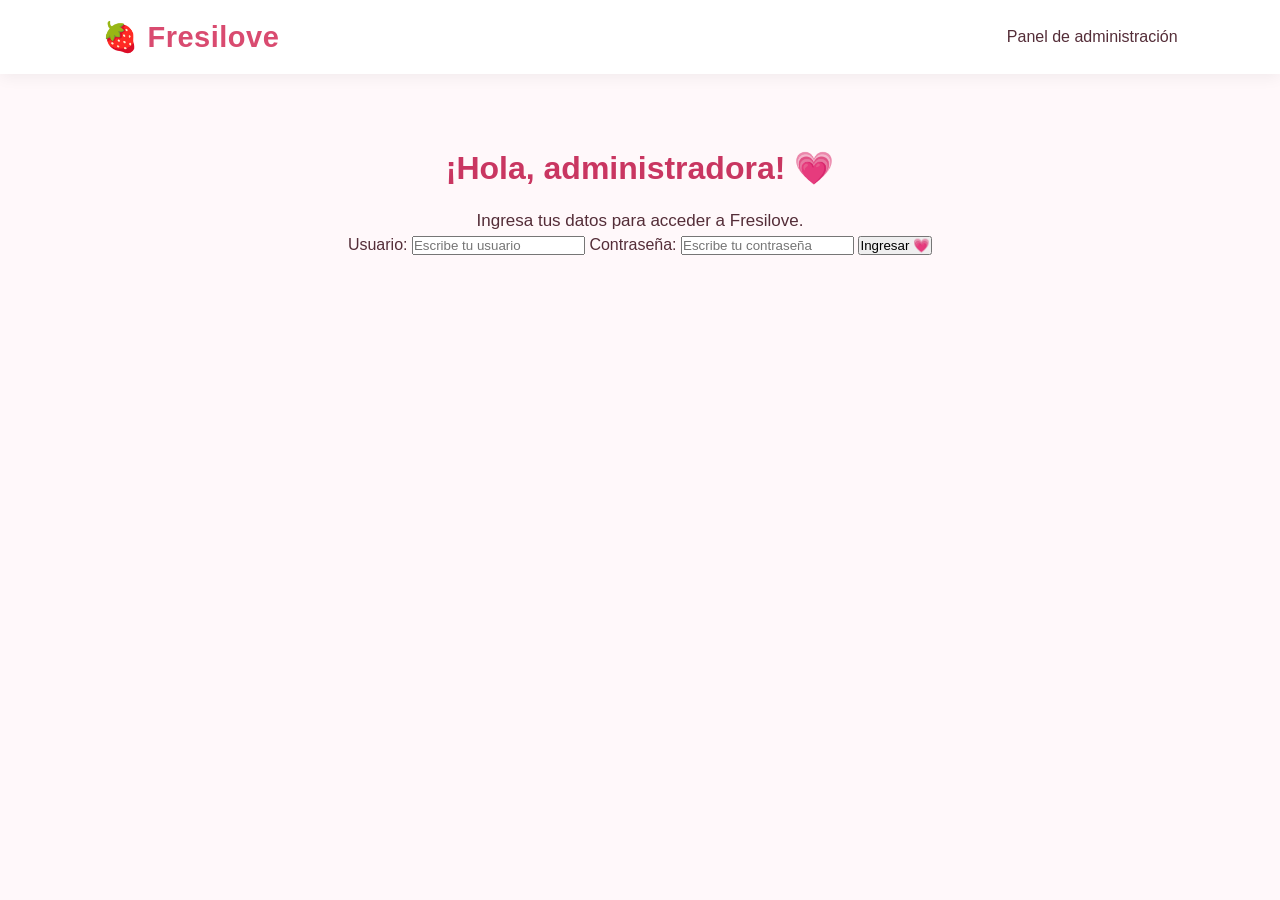
<file: admin.html>
<!DOCTYPE html>
<html lang="es">
<head>
    <meta charset="UTF-8">
    <meta name="viewport" content="width=device-width, initial-scale=1.0">
    <title>Administración | Fresilove 🍓</title>
    <link rel="stylesheet" href="style.css">
    <script src="admin.js" defer></script>
</head>

<body>

    <header>
        <h1>🍓 Fresilove</h1>
        <p>Panel de administración</p>
    </header>

    <main>

        <section id="login">
            <h2>¡Hola, administradora! 💗</h2>
            <p>Ingresa tus datos para acceder a Fresilove.</p>

            <form onsubmit="iniciarSesion(event)">

                <label for="usuario">Usuario:</label>
                <input
                    type="text"
                    id="usuario"
                    placeholder="Escribe tu usuario"
                    required
                >

                <label for="contrasena">Contraseña:</label>
                <input
                    type="password"
                    id="contrasena"
                    placeholder="Escribe tu contraseña"
                    required
                >

                <button type="submit">Ingresar 💗</button>

                <p id="mensajeLogin"></p>

            </form>
        </section>

        <section id="panel" style="display: none;">

            <h2>¡Bienvenida a tu panel! 🍓</h2>
            <p>Desde aquí podrás administrar tu emprendimiento.</p>

            <div class="opciones-admin">
                <div>
                    <h3>🍓 Productos</h3>
                    <p>Gestiona el catálogo de Fresilove.</p>
                </div>

                <div>
                    <h3>📦 Pedidos</h3>
                    <p>Consulta y organiza los pedidos de tus clientes.</p>
                </div>

                <div>
                    <h3>💗 Bienvenida</h3>
                    <p>Tu espacio para administrar Fresilove.</p>
                </div>
            </div>

            <button onclick="cerrarSesion()">Cerrar sesión</button>

        </section>

    </main>

</body>
</html>
</file>
<file: style.css>
/* 🍓 CONFIGURACIÓN GENERAL */

* {
    margin: 0;
    padding: 0;
    box-sizing: border-box;
    scroll-behavior: smooth;
}

body {
    font-family: 'Segoe UI', sans-serif;
    background-color: #fff8fa;
    color: #542d38;
}

/* 🍓 ENCABEZADO */

header {
    background-color: #ffffff;
    padding: 20px 8%;
    display: flex;
    justify-content: space-between;
    align-items: center;
    flex-wrap: wrap;
    gap: 15px;
    box-shadow: 0 3px 15px rgba(0,0,0,0.06);
    position: relative;
    z-index: 10;
}

header h1 {
    color: #d94b70;
    font-size: 29px;
    letter-spacing: 0.5px;
}

nav {
    display: flex;
    flex-wrap: wrap;
    gap: 22px;
}

nav a {
    text-decoration: none;
    color: #542d38;
    font-weight: 600;
    transition: 0.3s;
}

nav a:hover {
    color: #e75480;
}

/* 🍓 INICIO */

#inicio {
    min-height: 450px;
    background: linear-gradient(135deg, #ffe0e8, #fff1f4, #ffedf3);
    display: flex;
    flex-direction: column;
    justify-content: center;
    align-items: center;
    text-align: center;
    padding: 60px 20px;
}

#inicio h2 {
    font-size: 42px;
    color: #c93661;
    margin-bottom: 20px;
}

#inicio p {
    font-size: 18px;
    max-width: 550px;
    line-height: 1.7;
    margin-bottom: 25px;
}

/* BOTÓN INICIO */

#inicio button {
    background: linear-gradient(135deg, #e75480, #d94378);
    color: white;
    border: none;
    padding: 14px 30px;
    border-radius: 30px;
    font-weight: bold;
    font-size: 16px;
    cursor: pointer;
    transition: 0.3s;
    box-shadow: 0 5px 14px rgba(217,75,112,0.2);
}

#inicio button:hover {
    background-color: #ad294e;
    transform: translateY(-3px);
    box-shadow: 0 8px 18px rgba(217,75,112,0.25);
}

/* 🍓 SECCIONES GENERALES */

section {
    padding: 75px 8%;
    text-align: center;
}

section h2 {
    font-size: 32px;
    color: #c93661;
    margin-bottom: 20px;
}

section p {
    font-size: 17px;
    line-height: 1.7;
}

/* 🍓 CATÁLOGO */

#catalogo {
    background-color: white;
}

.productos {
    display: flex;
    justify-content: center;
    align-items: stretch;
    gap: 25px;
    flex-wrap: wrap;
    margin: 40px auto;
}

.producto {
    background-color: #fff5f8;
    padding: 25px;
    border: 1px solid #fce1e9;
    border-radius: 24px;
    width: 280px;
    overflow: hidden;
    text-align: center;
    box-shadow: 0 5px 18px rgba(0,0,0,0.06);
    transition: 0.3s;
}

.producto:hover {
    transform: translateY(-8px);
    box-shadow: 0 10px 25px rgba(217,75,112,0.15);
}

.producto img {
    width: 100%;
    height: 200px;
    object-fit: cover;
    border-radius: 17px;
    margin-bottom: 15px;
    display: block;
}

.producto h3 {
    color: #d94f83;
    margin-bottom: 15px;
}

.producto p {
    color: #666;
    margin-bottom: 15px;
}

.producto span {
    color: #c44575;
    font-weight: bold;
}

/* PRECIOS Y BOTONES */

.precio {
    color: #e75480;
    font-size: 24px;
    margin: 15px 0;
}

.producto button {
    background-color: #e75480;
    color: white;
    border: none;
    padding: 12px 25px;
    border-radius: 25px;
    font-size: 15px;
    cursor: pointer;
    transition: 0.3s;
}

.producto button:hover {
    background-color: #c93668;
    transform: scale(1.05);
}

/* 🍓 PERSONALIZADOR */

#personalizar {
    background: linear-gradient(180deg, #fff0f3, #fff8fa);
    text-align: center;
    padding: 75px 20px;
}

#personalizar > p {
    color: #805866;
}

.personalizador {
    background-color: white;
    max-width: 540px;
    margin: 35px auto;
    padding: 38px;
    border: 1px solid #f8dce5;
    border-radius: 28px;
    box-shadow: 0 10px 30px rgba(180,75,110,0.10);
    text-align: left;
}

.personalizador h3 {
    color: #c93668;
    font-size: 20px;
    margin: 25px 0 16px;
}

.personalizador h3:first-child {
    margin-top: 0;
}

.personalizador select {
    padding: 14px;
    border: 1.5px solid #f3b6cc;
    border-radius: 13px;
    font-size: 15px;
    background-color: #fffafd;
    color: #542d38;
    width: 100%;
    outline: none;
    transition: 0.3s;
}

.personalizador select:focus {
    border-color: #e75480;
    box-shadow: 0 0 0 3px rgba(231,84,128,0.10);
}

.personalizador label {
    display: block;
    text-align: left;
    margin: 13px 0;
    color: #704455;
    line-height: 1.5;
}

.personalizador input[type="checkbox"] {
    accent-color: #e75480;
    transform: scale(1.2);
    margin-right: 9px;
    cursor: pointer;
}

/* DATOS DEL CLIENTE */

.personalizador input[type="text"],
.personalizador input[type="tel"] {
    display: block;
    width: 100%;
    padding: 14px 15px;
    margin: 9px 0 18px;
    border: 1.5px solid #f3c5d3;
    border-radius: 13px;
    background-color: #fffafd;
    color: #542d38;
    font-size: 15px;
    outline: none;
    transition: 0.3s;
}

.personalizador input[type="text"]:focus,
.personalizador input[type="tel"]:focus {
    border-color: #e75480;
    box-shadow: 0 0 0 3px rgba(231,84,128,0.10);
    background-color: white;
}

.personalizador input::placeholder {
    color: #b99aa5;
}

/* BOTÓN CREAR PEDIDO */

.personalizador button {
    display: block;
    width: 100%;
    background: linear-gradient(135deg, #e75480, #d94378);
    color: white;
    border: none;
    padding: 15px 25px;
    border-radius: 30px;
    cursor: pointer;
    font-size: 16px;
    font-weight: bold;
    margin-top: 25px;
    transition: 0.3s;
    box-shadow: 0 5px 14px rgba(217,75,112,0.18);
}

.personalizador button:hover {
    background: #c93668;
    transform: translateY(-3px);
    box-shadow: 0 8px 18px rgba(217,75,112,0.25);
}

#total {
    text-align: center;
    color: #d94378;
    background-color: #fff0f5;
    padding: 17px;
    border-radius: 15px;
    margin-top: 25px;
    font-size: 22px;
}

/* 💗 ASISTENTE FRESILOVE */

#asistente {
    background: linear-gradient(135deg, #fff5f8, #ffeaf1);
}

.asistente-contenido {
    background-color: white;
    max-width: 550px;
    margin: 30px auto;
    padding: 35px;
    border-radius: 25px;
    border: 1px solid #f8dce5;
    box-shadow: 0 8px 25px rgba(180,75,110,0.08);
}

.asistente-contenido h3 {
    color: #d94378;
    margin-bottom: 20px;
}

.asistente-contenido label {
    display: block;
    margin: 15px 0;
    text-align: left;
    color: #704455;
}

.asistente-contenido select {
    width: 100%;
    padding: 13px;
    border: 1.5px solid #f3b6cc;
    border-radius: 12px;
    background-color: #fffafd;
    color: #542d38;
    font-size: 15px;
}

.asistente-contenido button {
    background-color: #e75480;
    color: white;
    border: none;
    padding: 13px 25px;
    border-radius: 25px;
    cursor: pointer;
    font-size: 15px;
    font-weight: bold;
    margin: 20px 0;
    transition: 0.3s;
}

.asistente-contenido button:hover {
    background-color: #c93668;
    transform: translateY(-2px);
}

#respuestaAsistente {
    background-color: #fff2f6;
    padding: 20px;
    border-radius: 17px;
    margin-top: 10px;
    line-height: 1.7;
}

#respuestaAsistente h3 {
    color: #c93668;
}

/* 💌 CONTACTO */

#contacto {
    background-color: white;
    text-align: center;
    padding: 75px 20px;
}

#contacto > p {
    max-width: 600px;
    margin: 0 auto;
    color: #765361;
}

.contacto-contenido {
    background: linear-gradient(145deg, #fff5f8, #fffafd);
    max-width: 570px;
    margin: 35px auto;
    padding: 40px 35px;
    border: 1px solid #f8dce5;
    border-radius: 28px;
    box-shadow: 0 9px 28px rgba(180,75,110,0.09);
}

.contacto-contenido h3 {
    color: #d94378;
    font-size: 23px;
    margin-bottom: 25px;
}

.contacto-contenido form {
    text-align: left;
}

.contacto-contenido form label {
    display: block;
    color: #704455;
    font-weight: 600;
    margin: 18px 0 8px;
}

.contacto-contenido form input,
.contacto-contenido form textarea {
    display: block;
    width: 100%;
    padding: 14px 15px;
    border: 1.5px solid #f3c5d3;
    border-radius: 13px;
    background-color: white;
    color: #542d38;
    font-family: inherit;
    font-size: 15px;
    outline: none;
    transition: 0.3s;
}

.contacto-contenido form input:focus,
.contacto-contenido form textarea:focus {
    border-color: #e75480;
    box-shadow: 0 0 0 3px rgba(231,84,128,0.10);
}

.contacto-contenido form input::placeholder,
.contacto-contenido form textarea::placeholder {
    color: #b99aa5;
}

.contacto-contenido form textarea {
    min-height: 120px;
    resize: vertical;
}

.contacto-contenido form button {
    display: block;
    width: 100%;
    background: linear-gradient(135deg, #e75480, #d94378);
    color: white;
    border: none;
    padding: 15px 25px;
    border-radius: 30px;
    font-size: 16px;
    font-weight: bold;
    cursor: pointer;
    margin-top: 25px;
    transition: 0.3s;
}

.contacto-contenido form button:hover {
    background: #c93668;
    transform: translateY(-3px);
    box-shadow: 0 6px 15px rgba(217,75,112,0.20);
}

.boton-whatsapp {
    display: inline-block;
    background-color: #25D366;
    color: white;
    text-decoration: none;
    padding: 14px 25px;
    border-radius: 30px;
    font-weight: bold;
    margin: 15px 0;
    transition: 0.3s;
}

.boton-whatsapp:hover {
    background-color: #1da851;
    transform: scale(1.05);
}

.mensaje-final {
    color: #d94378;
    margin-top: 25px;
    font-style: italic;
}

/* 🍓 PIE DE PÁGINA */

footer {
    background: linear-gradient(135deg, #e75480, #c93668);
    color: white;
    text-align: center;
    padding: 28px 15px;
    margin-top: 30px;
}

footer p {
    margin: 8px 0;
    font-size: 14px;
}

/* 📱 ADAPTACIÓN A CELULARES */

@media (max-width: 700px) {

    header {
        flex-direction: column;
        text-align: center;
        padding: 20px 15px;
    }

    nav {
        justify-content: center;
        gap: 14px;
    }

    nav a {
        font-size: 14px;
    }

    #inicio {
        min-height: 380px;
        padding: 50px 20px;
    }

    #inicio h2 {
        font-size: 30px;
    }

    #inicio p {
        font-size: 16px;
    }

    section h2 {
        font-size: 26px;
    }

    section {
        padding: 55px 6%;
    }

    .producto {
        width: 100%;
        max-width: 340px;
    }

    .personalizador,
    .contacto-contenido,
    .asistente-contenido {
        width: 100%;
        padding: 25px 20px;
    }

    .personalizador h3 {
        font-size: 18px;
    }
}

/* 🍓 PANEL DE ADMINISTRACIÓN */

.administracion {
    background-color: #fff0f5;
    padding: 35px 20px;
    margin: 40px auto;
    border-radius: 20px;
    max-width: 800px;
    text-align: center;
}

.login-admin {
    max-width: 400px;
    margin: 25px auto;
    padding: 25px;
    background-color: white;
    border-radius: 15px;
    box-shadow: 0 4px 12px rgba(0, 0, 0, 0.08);
}

.login-admin form {
    display: flex;
    flex-direction: column;
    gap: 12px;
}

.login-admin input {
    padding: 12px;
    border: 1px solid #e8b5c7;
    border-radius: 10px;
    font-size: 15px;
}

.login-admin button,
.encabezado-admin button {
    background-color: #e75480;
    color: white;
    border: none;
    padding: 12px 20px;
    border-radius: 10px;
    cursor: pointer;
}

.encabezado-admin {
    display: flex;
    justify-content: space-between;
    align-items: center;
    flex-wrap: wrap;
    gap: 15px;
}

#listaPedidos {
    margin-top: 20px;
    text-align: left;
}

/* 🍓 MENSAJES DEL FORMULARIO DE CONTACTO */

.mensaje-contacto {
    margin-top: 15px;
    padding: 12px 16px;
    border-radius: 10px;
    text-align: center;
    font-weight: 600;
}

.mensaje-contacto:empty {
    display: none;
}

.mensaje-contacto.error {
    color: #9b1c31;
    background-color: #ffe5eb;
}

.mensaje-contacto.exito {
    color: #176b3a;
    background-color: #e4f7eb;
}

/* 🍓 BOTÓN CREAR PEDIDO - PERSONALIZADOR */

.personalizador button[onclick="crearPedido()"] {
    display: block;
    width: 100%;
    max-width: 320px;
    margin: 25px auto;
    padding: 16px 25px;
    background: linear-gradient(135deg, #ff6f91, #ff3f70);
    color: white;
    border: none;
    border-radius: 30px;
    font-size: 18px;
    font-weight: bold;
    cursor: pointer;
    box-shadow: 0 6px 15px rgba(255, 63, 112, 0.25);
    transition: all 0.3s ease;
}

.personalizador button[onclick="crearPedido()"]:hover {
    transform: translateY(-4px);
    box-shadow: 0 10px 20px rgba(255, 63, 112, 0.35);
    background: linear-gradient(135deg, #ff3f70, #e92e62);
}

/* 💗 BOTÓN CREAR MI PEDIDO DEL INICIO */

button[onclick*="personalizar"] {
    background: linear-gradient(135deg, #ff80a0, #ff4f7b) !important;
    color: white !important;
    border: none !important;
    border-radius: 30px !important;
    padding: 15px 30px !important;
    margin-top: 15px !important;
    font-size: 17px !important;
    font-weight: bold !important;
    box-shadow: 0 5px 14px rgba(255, 79, 123, 0.25);
    cursor: pointer;
    transition: all 0.3s ease;
}

button[onclick*="personalizar"]:hover {
    background: linear-gradient(135deg, #ff4f7b, #ed3265) !important;
    transform: translateY(-3px);
    box-shadow: 0 8px 18px rgba(255, 79, 123, 0.35);
}
/* 🍓 MEJORAS DE ACCESIBILIDAD Y PANEL ADMIN */

button:focus-visible,
a:focus-visible,
input:focus-visible,
select:focus-visible,
textarea:focus-visible {
    outline: 3px solid #d94378;
    outline-offset: 3px;
}

@media (max-width: 480px) {

    .administracion {
        width: 100%;
        padding: 25px 15px;
        margin: 25px auto;
    }

    .login-admin {
        width: 100%;
        padding: 20px 15px;
    }

    .encabezado-admin {
        flex-direction: column;
        text-align: center;
    }

    #listaPedidos {
        overflow-x: auto;
        max-width: 100%;
    }

    button,
    .boton-whatsapp {
        max-width: 100%;
    }
}
/* 💗 Botón flotante para volver al inicio */
html {
    scroll-behavior: smooth;
}

.boton-subir {
    position: fixed;
    bottom: 90px;
    right: 22px;
    width: 48px;
    height: 48px;
    background: linear-gradient(135deg, #ff80a0, #ff4f7b);
    color: white;
    border-radius: 50%;
    display: flex;
    align-items: center;
    justify-content: center;
    font-size: 27px;
    font-weight: bold;
    text-decoration: none;
    box-shadow: 0 4px 12px rgba(255, 79, 123, 0.3);
    z-index: 1000;
    transition: transform 0.3s ease;
}

.boton-subir:hover {
    transform: translateY(-4px);
}

/* Acceso discreto para administración */
.acceso-admin {
    display: inline-block;
    margin-top: 8px;
    color: #d66b8c;
    font-size: 12px;
    text-decoration: none;
    opacity: 0.75;
}

.acceso-admin:hover {
    text-decoration: underline;
    opacity: 1;
}
</file>
